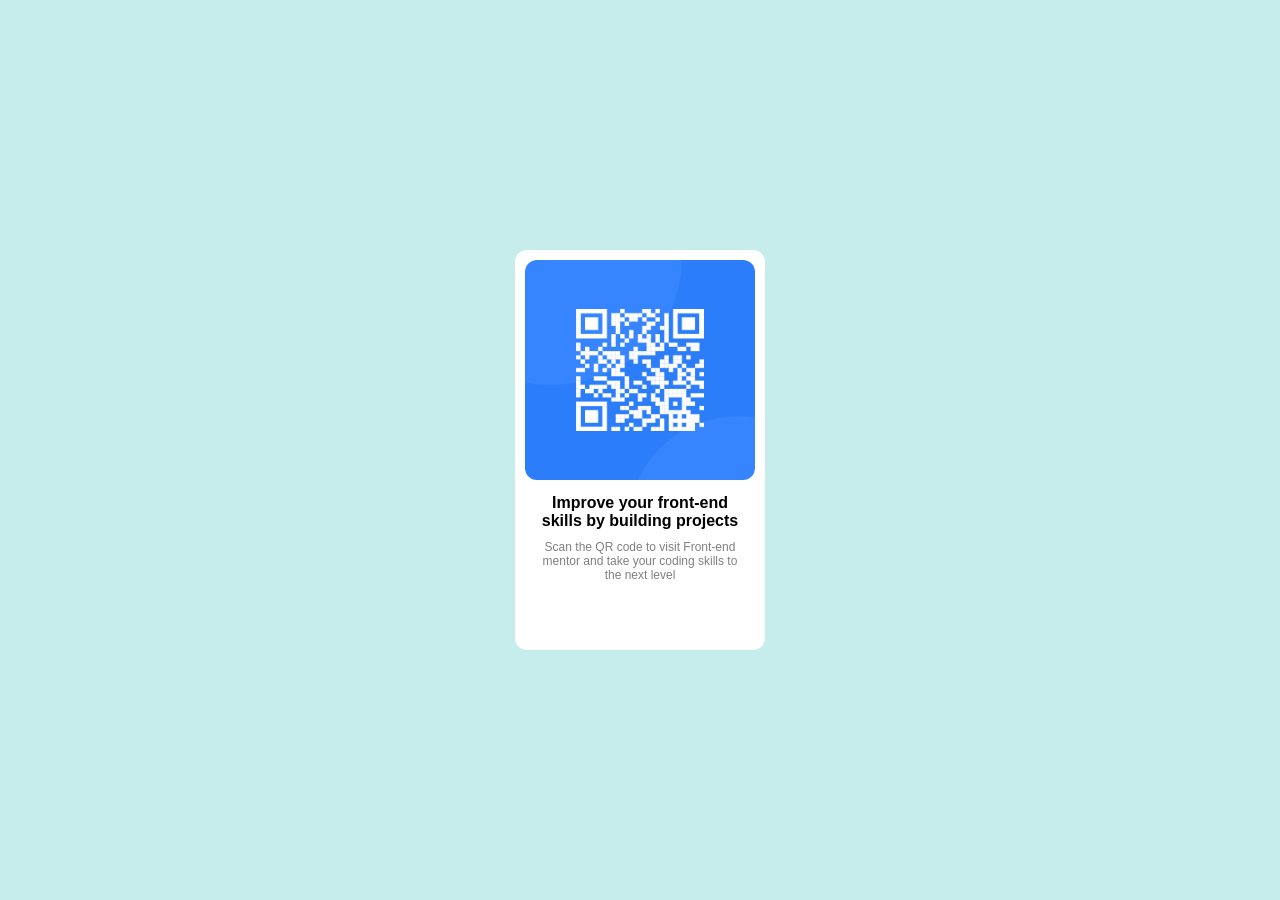
<file: index.html>
<!DOCTYPE html>
<html lang="en">
<head>
    <meta charset="UTF-8">
    <meta name="viewport" content="width=device-width, initial-scale=1.0">
    <title>QR CODE fIrst solution using flexbox</title>
    <link rel="stylesheet" href="style.css">
</head>
<body>
    

<div class="container">
    <div class="box">
        <img src="./images/image-qr-code.png" alt="">
        <figcaption>
            <h4>Improve your front-end skills by building projects</h4>
            <p>Scan the QR code to visit Front-end mentor and take your coding skills to the next level </p>
        </figcaption>
    </div>
</div>
    
</body>
</html>
</file>
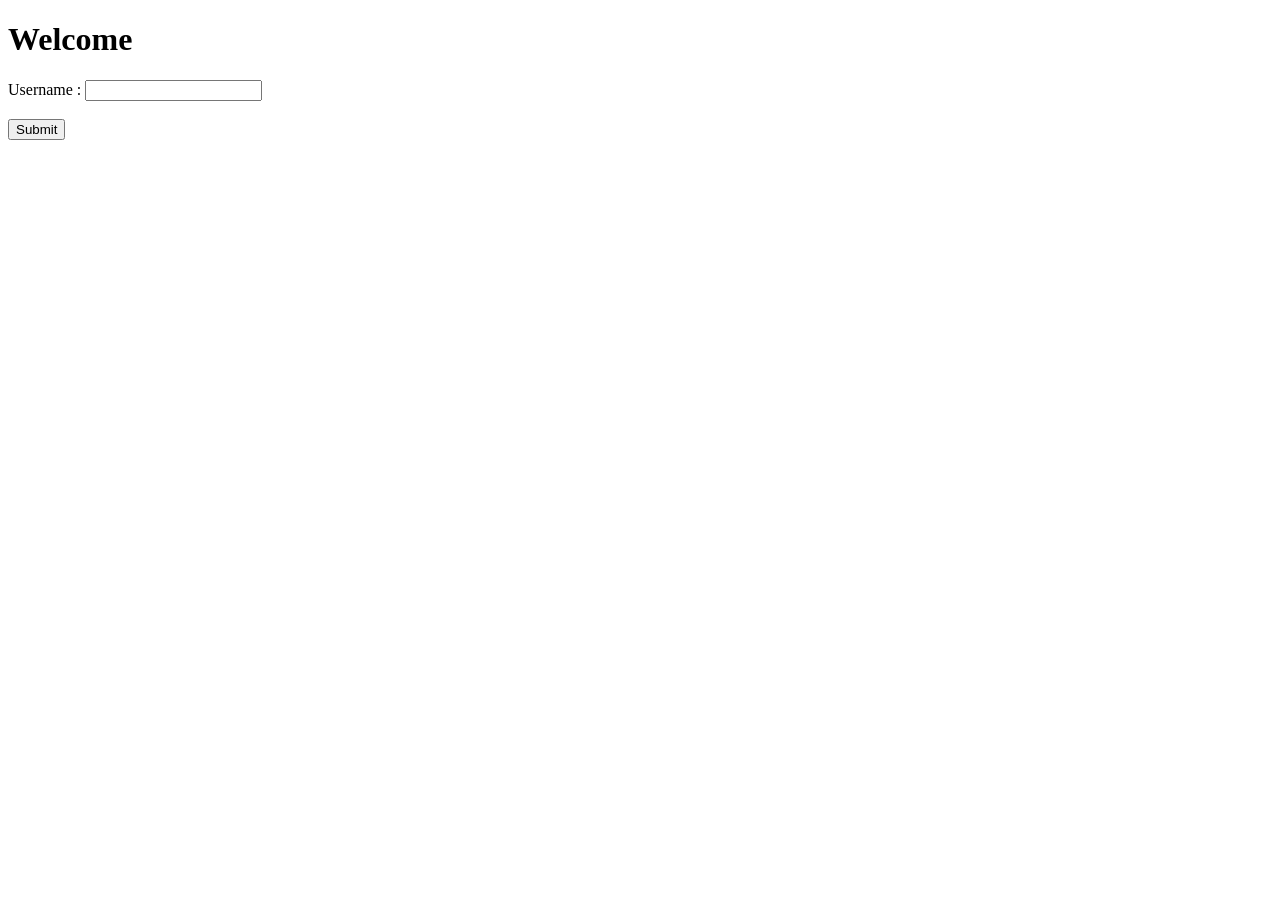
<file: 1_Practice/index.html>
<!DOCTYPE html>
<html lang="en">
<head>
    <meta charset="UTF-8">
    <meta name="viewport" content="width=device-width, initial-scale=1.0">
    <title>Html Textbox</title>
</head>
<body>
    <h1 id="myH1">Welcome</h1>

    <label >Username :</label>
    <input id="myText"><br><br>
    <button id="mySubmit">Submit</button>
    <script src="index.js"></script>
</body>
</html>
</file>
<file: style.css>
*{
    padding: 0;
    margin: 0;
    box-sizing: border-box;
    font-family: 'Segoe UI', Tahoma, Geneva, Verdana, sans-serif;
}
.container{
    display: flex;
    justify-content: center;
    align-items: center;
    height: 100vh;
    width: 100%;
    background-color:rgb(198, 236, 236);
}
.box{
    height:400px;
    width: 250px;
    background-color: white;
    border-radius: 12px;
}

.box>img{
    height: 60%;
    width: 100%;
    padding: 10px;
    border-radius: 22px;
}
.box>figcaption{
    padding: 0 22px;
    text-align: center;
}
.box>figcaption>p{
    padding-top: 10px;
    font-size: 12px;
    color: grey;
    font-weight: 500;
}
</file>
